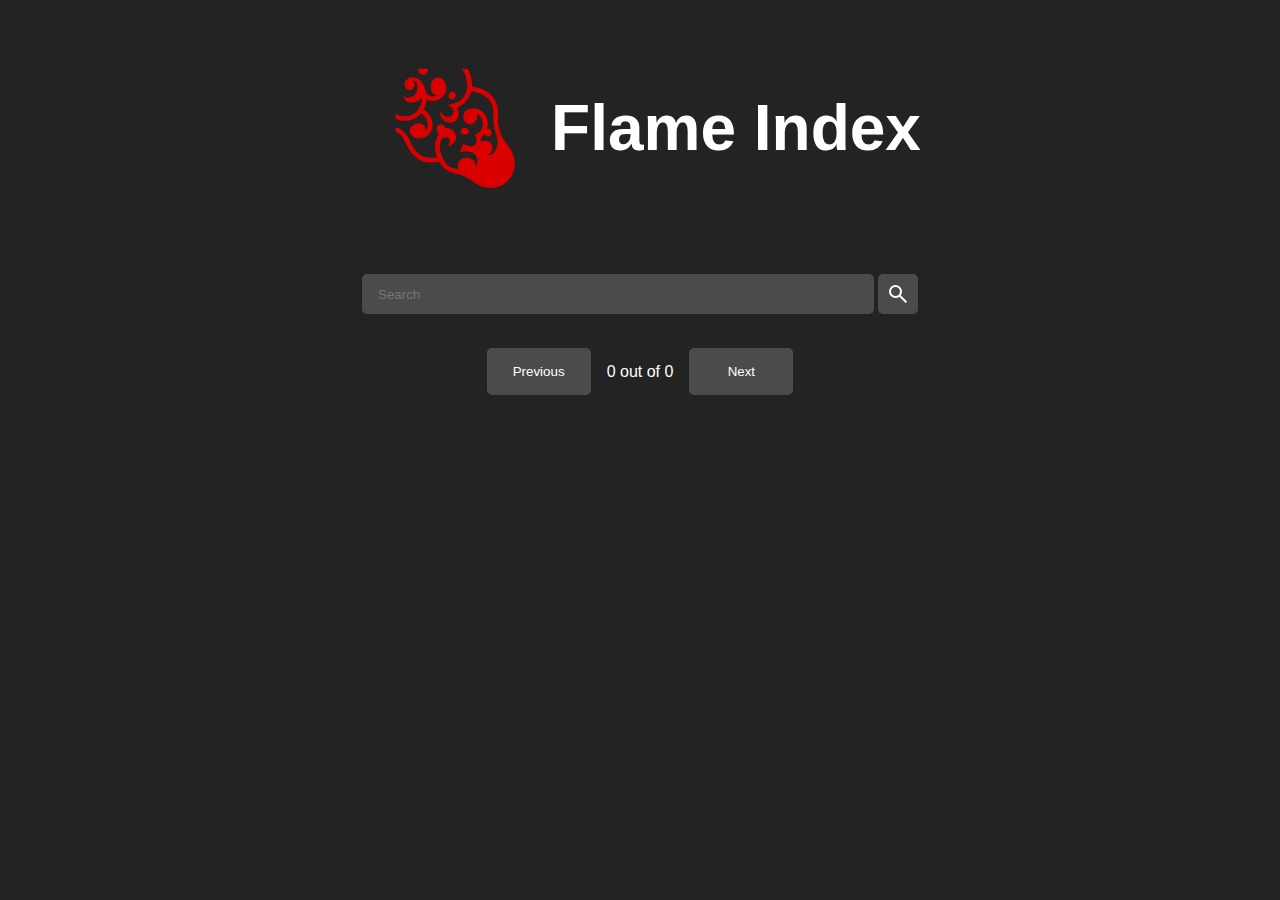
<file: index.html>
<!DOCTYPE html>
<html lang="en">
<head>
    <meta charset="UTF-8">
    <meta name="viewport" content="width=device-width, initial-scale=1.0">
    <title>Flame Index</title>
    <script src="js/dndApi.js"></script>
    <script src="js/search.js"></script>
    <link rel="stylesheet" href="css/index.css">
    <link rel="shortcut icon" href="imgs/logo.svg" type="image/x-icon">
</head>
<body onload="search()">
    <div class="app-content">
        <div class="app-title">
            <img src="imgs/logo.svg"/>
            <h1>Flame Index</h1>
        </div>
    </div>
    <div class="search-bar">
        <div class="app-text-input">
            <input id="search-data" type="text" placeholder="Search" onchange="search()">
        </div>
        <div class="app-button-input-search" type="button" onclick="search()">
            <img src="imgs/search.svg" alt="">
        </div>
    </div>
    <div id="results">
                
    </div>
    <div class="offset-container">
        <button class="offset" onclick="changeOffsetAndUpdate(false)">Previous</button>
        <span class="values" id="value">0 out of 0</span>
        <button class="offset" onclick="changeOffsetAndUpdate(true)">Next</button>
    </div>
</body>
</html>
</file>
<file: css/index.css>
* {
    margin: 0px;
    padding: 0px;
    font-family: "Arial";
    --font-color: #ffffff;
    --secondary-font-color: #cccccc;
    --main-color: #db0000;
    --accent-color: #ff4f4f;
    --background-color: #232323;
    --background-secondary-color: #313131;
    --background-highlight-color: #4b4b4b;
}

body {
    background-color: var(--background-color);
}

.app-content {
    display: flex;
    flex-direction: column;
    justify-content: center;
    align-items: center;
}

.app-title {
    display: flex;
    align-items: center;
    justify-content: center;
    margin: 2rem;
    font-size: 2rem;
    color:white;
}

.app-title > img {
    margin: 32px;
    width: 128px;
    height: 128px;
}

.app-text-input {
    background: var(--background-highlight-color);
    margin: 2px;
    display: flex;
    align-items: center;
    justify-content: start;
    border-radius: 5px;
    width: 100dvw;
}

.app-text-input > input {
    padding-left: 1rem;
    padding-right: 1rem;
    border:none;
    outline: none;
    background: none;
    color: white;
    width: 100%;
    height: 100%;
}

.search-bar {
    display: flex;
    margin:1rem;
}

.app-button-input-search {
    display: flex;
    justify-content: center;
    border-radius: 5px;
    width: 1.5rem;
    height: 1.5rem;
    outline: 0px;
    border: none;
    background: var(--background-highlight-color);
    padding: 8px;
    margin: 2px;
    color:white;
    transition: 200ms;
}

.app-button-input-search:hover {
    background:var(--background-secondary-color);
}

.result-block {
    padding: 1rem;
    margin: 1rem;
    margin-top: 4px;
    margin-bottom: 4px;
    border-radius: 5px;
    background: var(--background-secondary-color);
    border: 1px solid var(--background-highlight-color);
    transition: 200ms;
}

.result-block-content {
    display: flex;
    flex-direction: row;
    align-items: center;
}

.result-block:hover {
    background: var(--background-highlight-color);
}

.result-icon{
    border-radius: 5px;
    padding: 0.25rem;
    margin: 0.25rem;
    margin-right: 1rem;
    border: 1px solid var(--background-highlight-color);
    background-color: var(--background-color);
    width: 64px;
    height: 64px;
}

.block-link {
    color: white;
    text-decoration: none;
}

.offset-container {
    width: 100%;
    display:flex;
    align-items: center;
    justify-content: center;
}

.values {
    color: white;
}

.offset {
    padding: 1rem;
    border-radius: 5px;
    border: none;
    margin: 1rem;
    background-color: var(--background-highlight-color);
    color: white;
    width: 6.5rem;
    transition: 200ms;
}

.offset:hover{
    background-color: var(--background-secondary-color);
}



@media (min-width: 900px) {
    #result-container {
        width: 60%;
    }

    .app-text-input {
        width: 32rem;
        
    }

    .search-bar {
        display: flex;
        justify-content: center;
    }
}

.loaded {
    display: block;
    animation: fade-in 300ms ease;
}

@keyframes fade-in {
    0% {
        filter: opacity(0);
    }
    100% {
        filter: opacity(1);
    }
}
</file>
